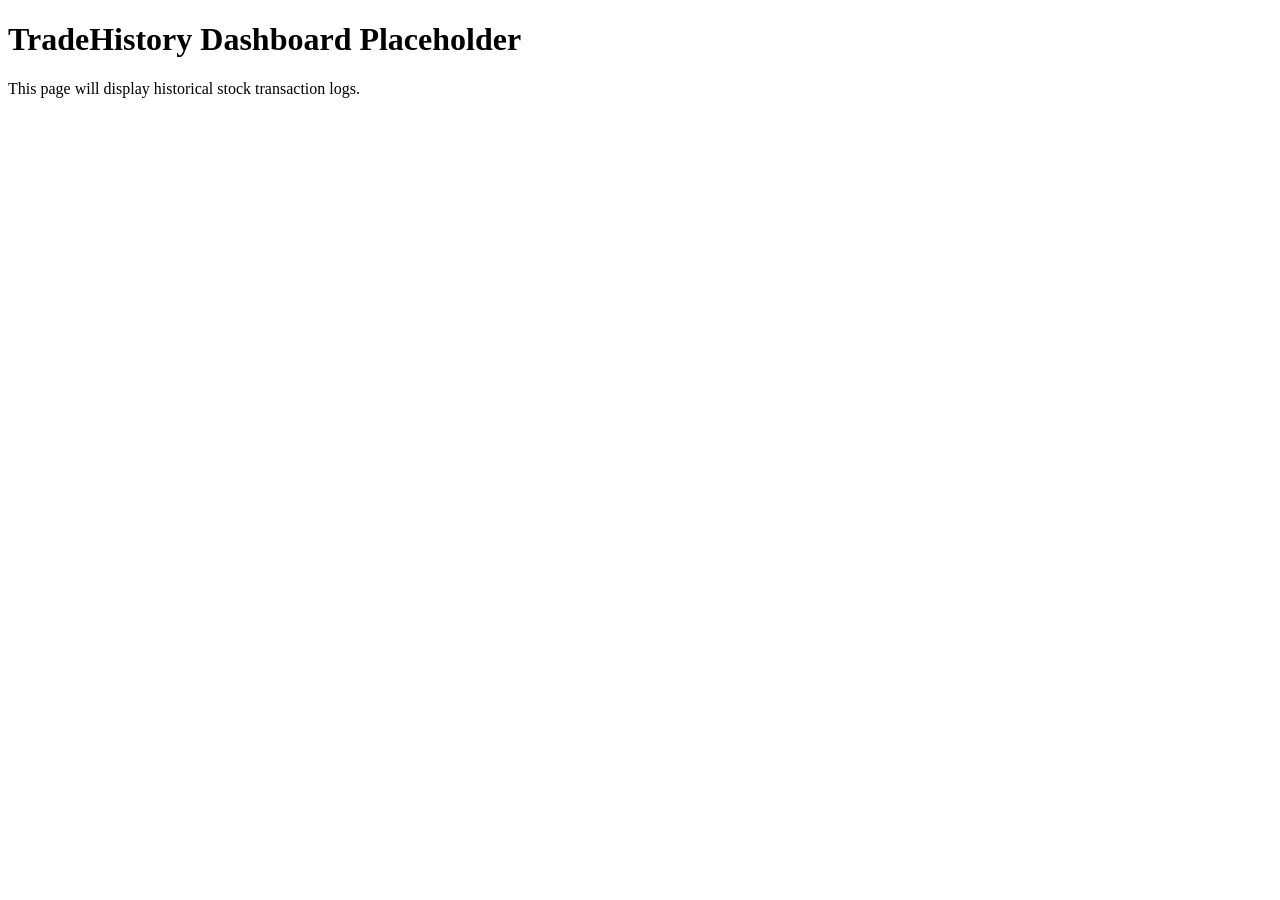
<file: ChromeExtension/frontEnd/project_1/index.html>
<!DOCTYPE html>
<html lang="en">
<head>
  <meta charset="UTF-8">
  <meta name="viewport" content="width=device-width, initial-scale=1.0">
  <title>TradeHistory Dashboard</title>
</head>
<body>
  <h1>TradeHistory Dashboard Placeholder</h1>
  <p>This page will display historical stock transaction logs.</p>
  <script src="js/index.js"></script>
</body>
</html>
</file>
